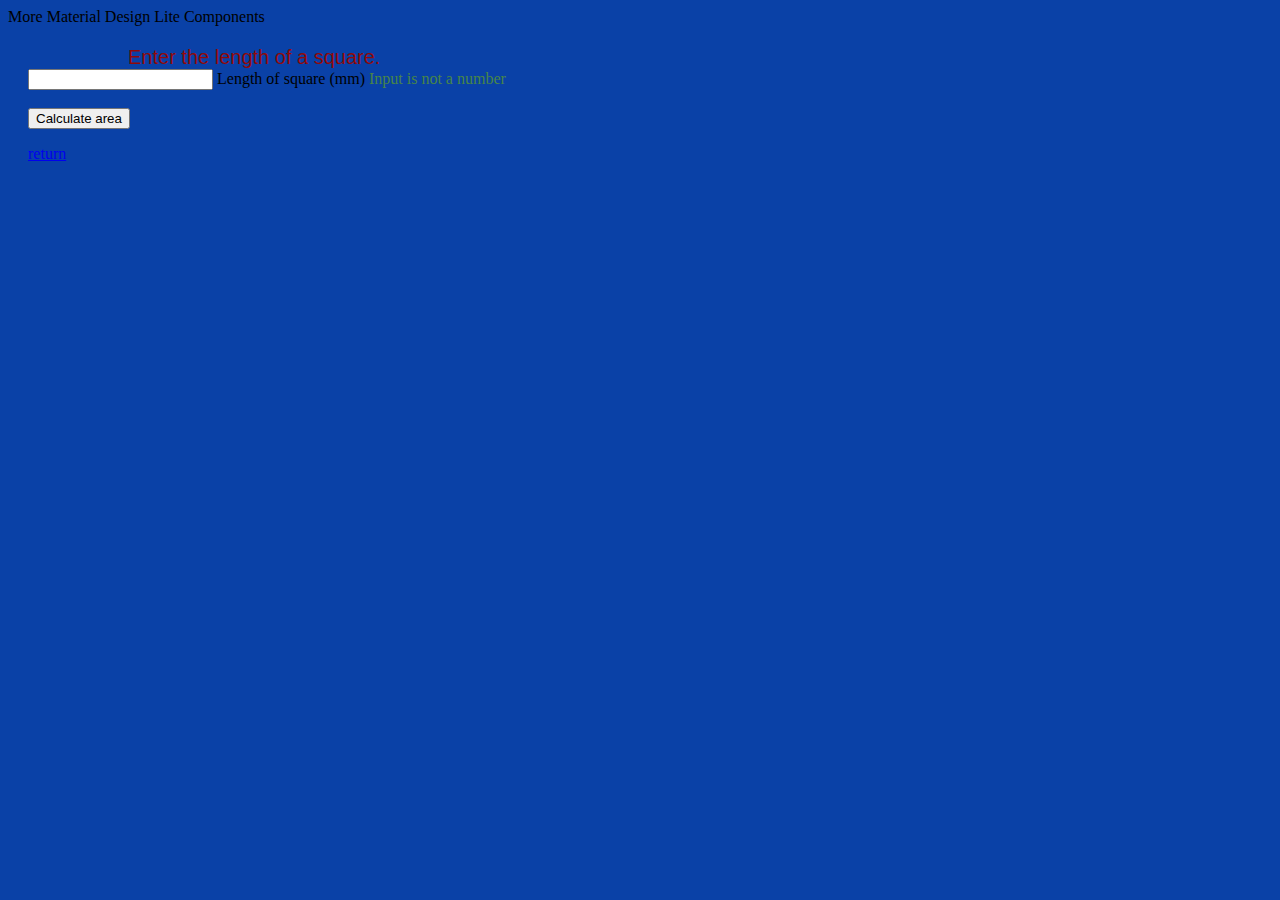
<file: index2.html>
<!DOCTYPE html>
<!-- ICS2O-Unit1-05-HTML-MDL -->
<html lang="en-ca">
  <head>
    <meta charset="utf-8" />
    <meta name="description" content="My second webpage, with MDL" />
    <meta name="keywords" content="mths, icd2o" />
    <meta name="author" content="Mr. Coxall" />
    <meta name="viewport" content="width=device-width, initial-scale=1.0" />
    <link rel="stylesheet" href="./css/style2.css" />
    <link
      rel="stylesheet"
      href="https://fonts.googleapis.com/icon?family=Material+Icons"
    />
    <link
      rel="stylesheet"
      href="https://code.getmdl.io/1.3.0/material.yellow-green.min.css"
    />
    <title>My second webpage, with MDL</title>
  </head>

  <body>
    <script defer src="https://code.getmdl.io/1.3.0/material.min.js"></script>
    <div class="mdl-layout mdl-js-layout mdl-layout--fixed-header">
      <header class="mdl-layout__header">
        <div class="mdl-layout__header-row">
          <span class="mdl-layout-title"
            >More Material Design Lite Components</span
          >
        </div>
      </header>
      <main class="mdl-layout__content">
        <div class="page-content" style="padding-left: 100px">
          Enter the length of a square.
        </div>
        <!-- Simple Textfield for integers-->
        <form action="#">
          <div class="mdl-textfield mdl-js-textfield">
            <!-- input pattern attribute -->
            <input
              class="mdl-textfield__input"
              type="text"
              pattern="[0-9]*"
              id="demo-input"
            />
            <!-- mdl-textfield__label -->
            <label class="mdl-textfield__label" for="demo-input"
              >Length of square (mm)</label
            >
            <!-- class "mdl-textfield__error" -->
            <span class="mdl-textfield__error">Input is not a number</span>
          </div>
          <br />
          <!-- Raised button with ripple -->
          <button
            class="mdl-button mdl-js-button mdl-button--raised mdl-js-ripple-effect mdl-button--accent"
          >
            Calculate area
          </button>
        </form>
        <p>
          <a href="./index.html">return</a>
        </p>
      </main>
    </div>
  </body>
</html>
</file>
<file: css/style2.css>
/* Created by: kyle.matthew.magnaye
* Created on: Feb 2025
* This file contains the CSS for index.html
*/

.mdl-layout__header-row {
  justify-content: center;
  padding: 0;
}

.mdl-layout__content {
  padding-left: 15pt;
  padding-right: 15pt;
  padding-top: 15pt;
}

.mdl-textfield__error {
  color: rgb(71, 133, 71);
}

.page-content {
  color: rgb(144, 9, 9);
  font-family: Helvetica, Arial, sans-serif;
  font-size: 1.25rem;
}

body {
  background-color: rgb(10, 65, 167);
}
</file>
